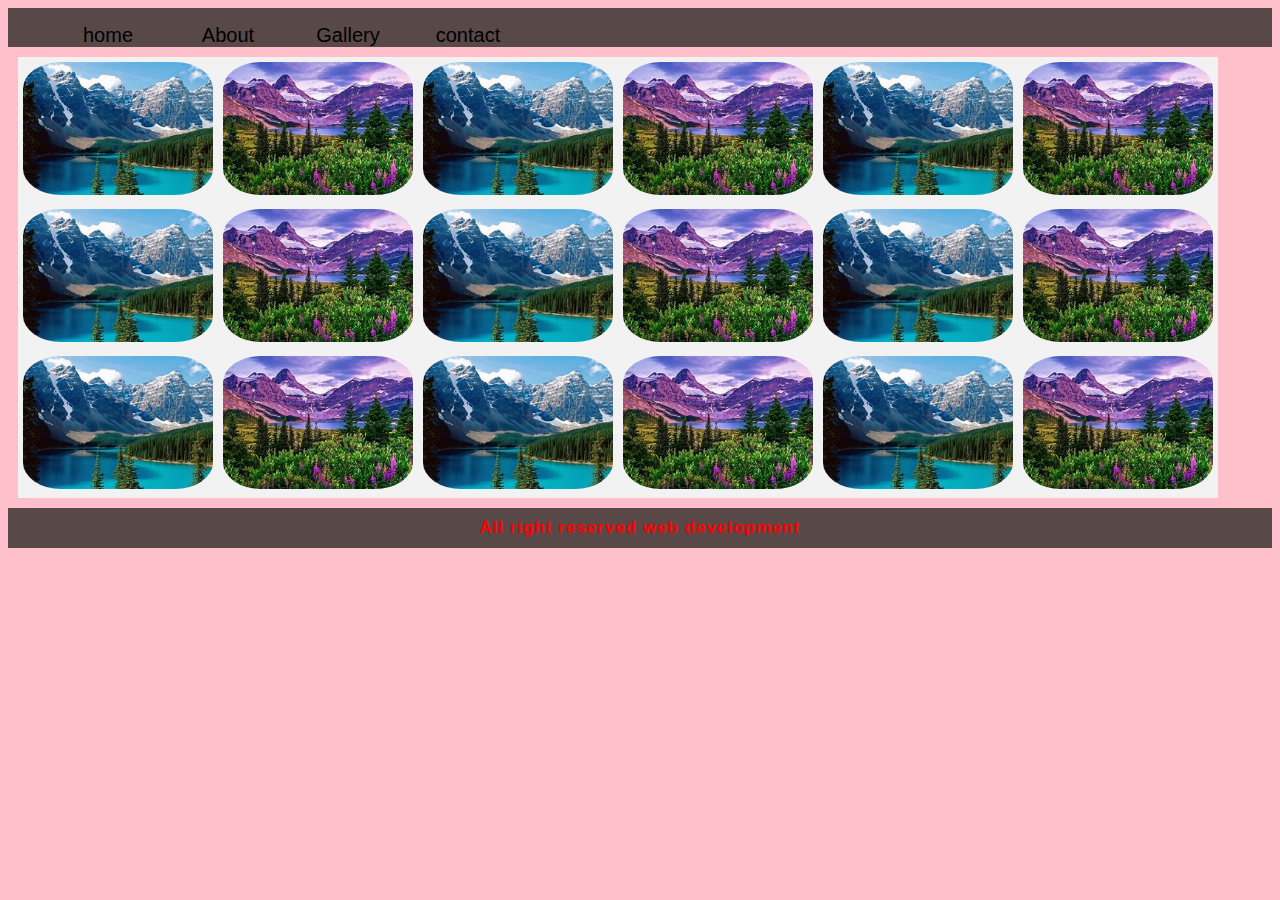
<file: index.html>
<!doctype html>
<html lang='en'>
<head>
<title>Gallery</title>
<link href="style.CSS"type="text/css" rel="stylesheet">
</head>
<body>
<nav>
<ul>
<li><a herf="">home</a></li>
<li><a herf="">About</a></li>
<li><a herf="">Gallery</li>
<li><a herf="">contact</a></li>
</ul>
</nav>
<div class="container">
<div class="gallery">
<img src="download.jpg" alt="Images">
</div>
<div class="gallery">
<img src="OIP.jpg" alt="Images">
</div>
<div class="gallery">
<img src="download.jpg" alt="Images">
</div>
<div class="gallery">
<img src="OIP.jpg" alt="Images">
</div>
<div class="gallery">
<img src="download.jpg" alt="Images">
</div>
<div class="gallery">
<img src="OIP.jpg" alt="Images">
</div>
<div class="gallery">
<img src="download.jpg" alt="Images">
</div>
<div class="gallery">
<img src="OIP.jpg" alt="Images">
</div>
<div class="gallery">
<img src="download.jpg" alt="Images">
</div><div class="gallery">
<img src="OIP.jpg" alt="Images">
</div><div class="gallery">
<img src="download.jpg" alt="Images">
</div><div class="gallery">
<img src="OIP.jpg" alt="Images">
</div>
<div class="gallery">
<img src="download.jpg" alt="Images">
</div>
<div class="gallery">
<img src="OIP.jpg" alt="Images">
</div>
<div class="gallery">
<img src="download.jpg" alt="Images">
</div>
<div class="gallery">
<img src="OIP.jpg" alt="Images">
</div>
<div class="gallery">
<img src="download.jpg" alt="Images">
</div>
<div class="gallery">
<img src="OIP.jpg" alt="Images">
</div>
</div>
<footer>
All right reserved web development
</footer>
</file>
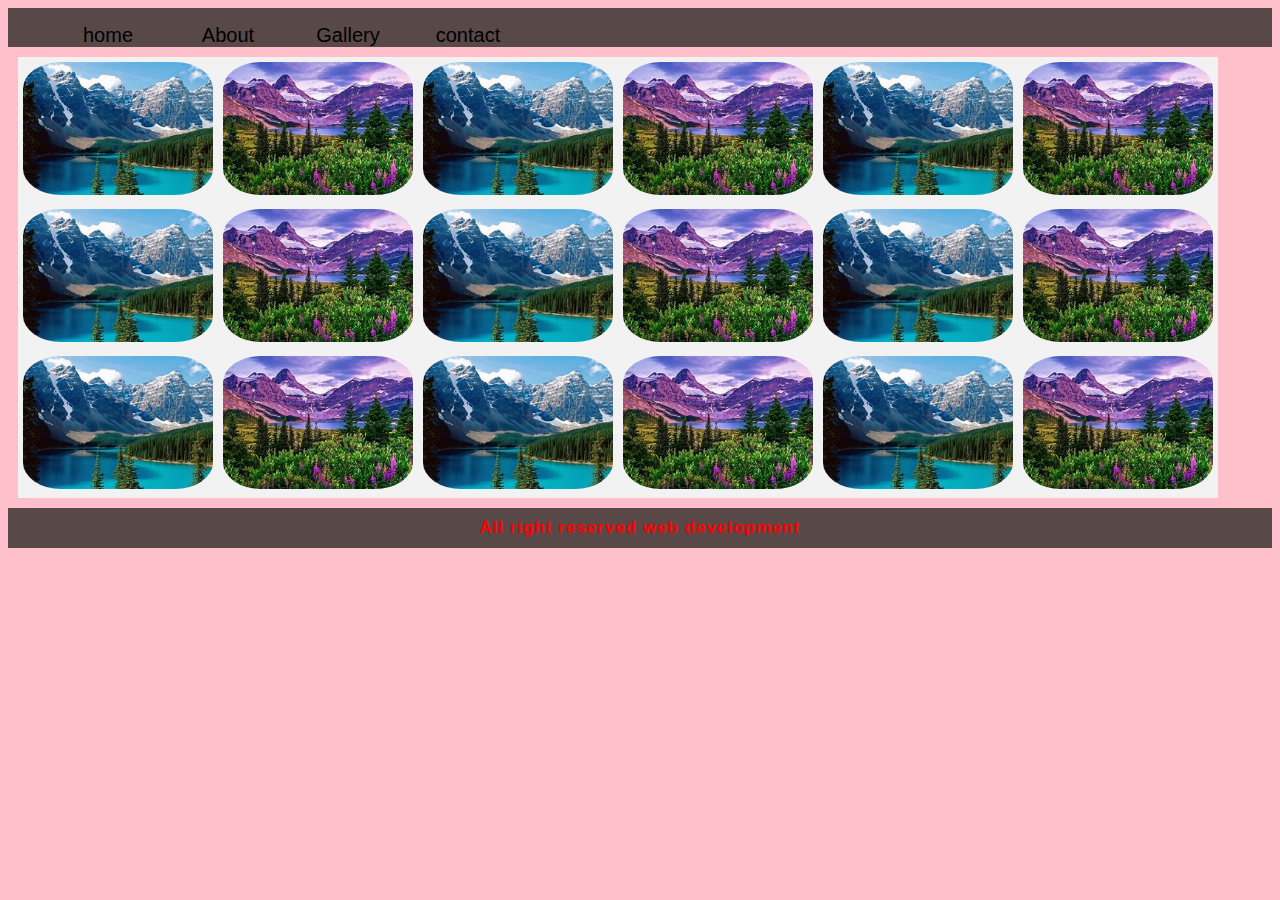
<file: galleryary.html>
<!doctype html>
<html lang='en'>
<head>
<title>Gallery</title>
<link href="style.CSS"type="text/css" rel="stylesheet">
</head>
<body>
<nav>
<ul>
<li><a herf="">home</a></li>
<li><a herf="">About</a></li>
<li><a herf="">Gallery</li>
<li><a herf="">contact</a></li>
</ul>
</nav>
<div class="container">
<div class="gallery">
<img src="download.jpg" alt="Images">
</div>
<div class="gallery">
<img src="OIP.jpg" alt="Images">
</div>
<div class="gallery">
<img src="download.jpg" alt="Images">
</div>
<div class="gallery">
<img src="OIP.jpg" alt="Images">
</div>
<div class="gallery">
<img src="download.jpg" alt="Images">
</div>
<div class="gallery">
<img src="OIP.jpg" alt="Images">
</div>
<div class="gallery">
<img src="download.jpg" alt="Images">
</div>
<div class="gallery">
<img src="OIP.jpg" alt="Images">
</div>
<div class="gallery">
<img src="download.jpg" alt="Images">
</div><div class="gallery">
<img src="OIP.jpg" alt="Images">
</div><div class="gallery">
<img src="download.jpg" alt="Images">
</div><div class="gallery">
<img src="OIP.jpg" alt="Images">
</div>
<div class="gallery">
<img src="download.jpg" alt="Images">
</div>
<div class="gallery">
<img src="OIP.jpg" alt="Images">
</div>
<div class="gallery">
<img src="download.jpg" alt="Images">
</div>
<div class="gallery">
<img src="OIP.jpg" alt="Images">
</div>
<div class="gallery">
<img src="download.jpg" alt="Images">
</div>
<div class="gallery">
<img src="OIP.jpg" alt="Images">
</div>
</div>
<footer>
All right reserved web development
</footer>
</file>
<file: style.CSS>
*{
box-sizing:border-box;
font-family: Arial, Helvetica, sans-serif;
}
body{
background: pink;
}
nav{
background:#594848;
width: 100%;
overflow:auto;
}
ul{
list-style: none;
}
li{
float: left;
}
nav a{
width: 120px;
display: block;
font-size: 20px;
text-align: center;
font-family: Arial, Helvetica, sans-serif;
}
nav a:hover{
color: rgb(152, 48, 48);
background: #f2f2f2;
overflow: auto;
}
.container{
max-width: 1200px;
margin-left:auto ;
margin-right: auto;
background: #f2f2f2;
overflow: auto;
margin: 10px;
}
.gallery{
margin:5px;
float:left;
width: 190px;
height:190pa;
justify-content: center;
}
.gallery img{
width: 100%;
height: 100%;
border-radius: 20%;
justify-content: center;
}
footer{
padding: 10px;
font-size: 17px;
font-weight: bold;
text-align: center;
background-color: #594848;
color:red;
letter-spacing: 1px;
}
</file>
